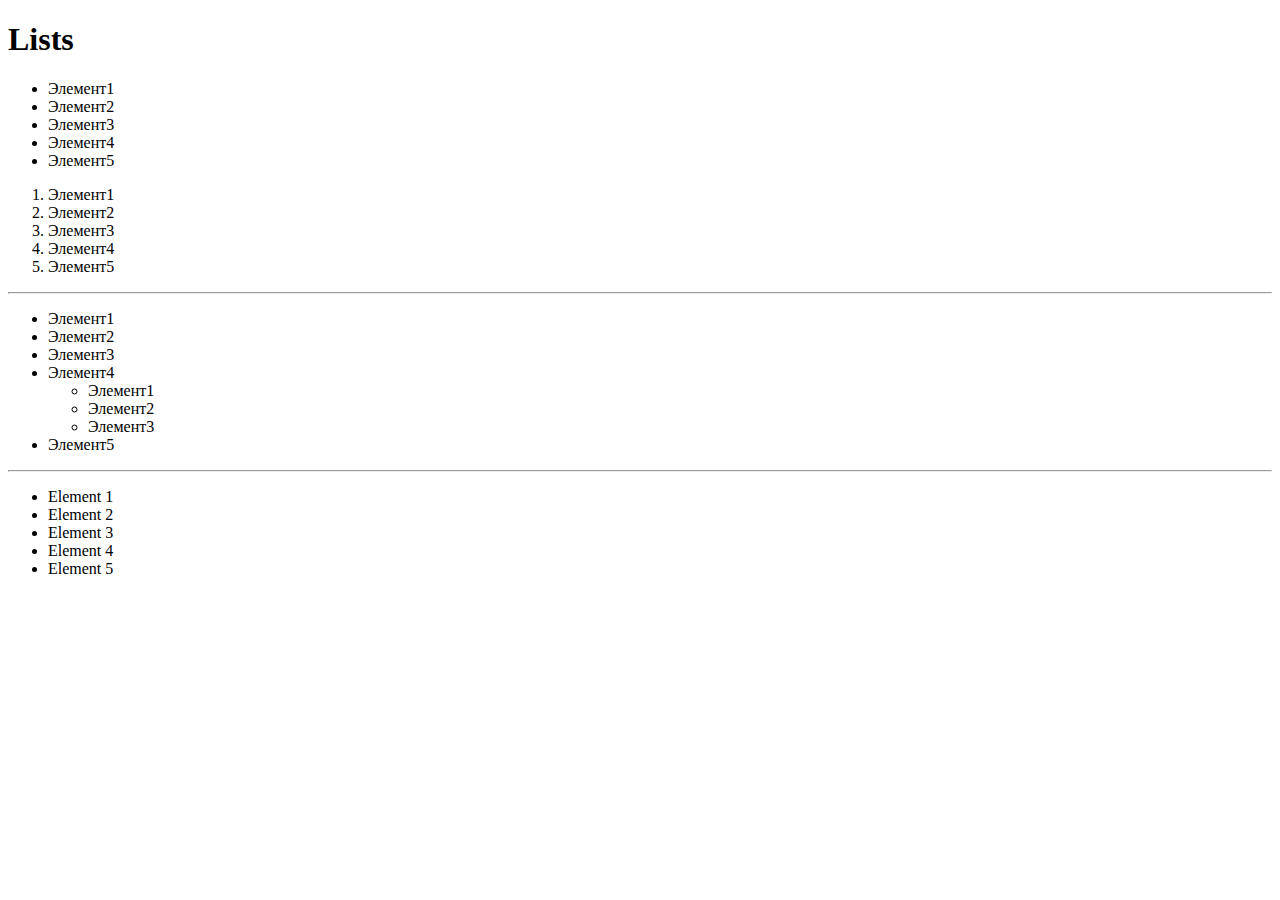
<file: 03_lists.html>
<!DOCTYPE html>
<html lang="en">
<head>
    <meta charset="UTF-8">
    <meta http-equiv="X-UA-Compatible" content="IE=edge">
    <meta name="viewport" content="width=device-width, initial-scale=1.0">
    <title>Lists</title>
</head>
<body>
    <h1>Lists</h1>

    <ul>
        <li>Элемент1</li>
        <li>Элемент2</li>
        <li>Элемент3</li>
        <li>Элемент4</li>
        <li>Элемент5</li>
    </ul>

    <ol>
        <li>Элемент1</li>
        <li>Элемент2</li>
        <li>Элемент3</li>
        <li>Элемент4</li>
        <li>Элемент5</li>
    </ol>

    <hr>
    <ul>
        <li>Элемент1</li>
        <li>Элемент2</li>
        <li>Элемент3</li>
        <li>
            Элемент4
            <ul>
                <li>Элемент1</li>
                <li>Элемент2</li>
                <li>Элемент3</li>   
            </ul>
        </li>
        <li>Элемент5</li>
    </ul>

<hr>

<ul>
    <li>Element 1</li>
    <li>Element 2</li>
    <li>Element 3</li>
    <li>Element 4</li>
    <li>Element 5</li>
</ul>
</body>
</html>
</file>
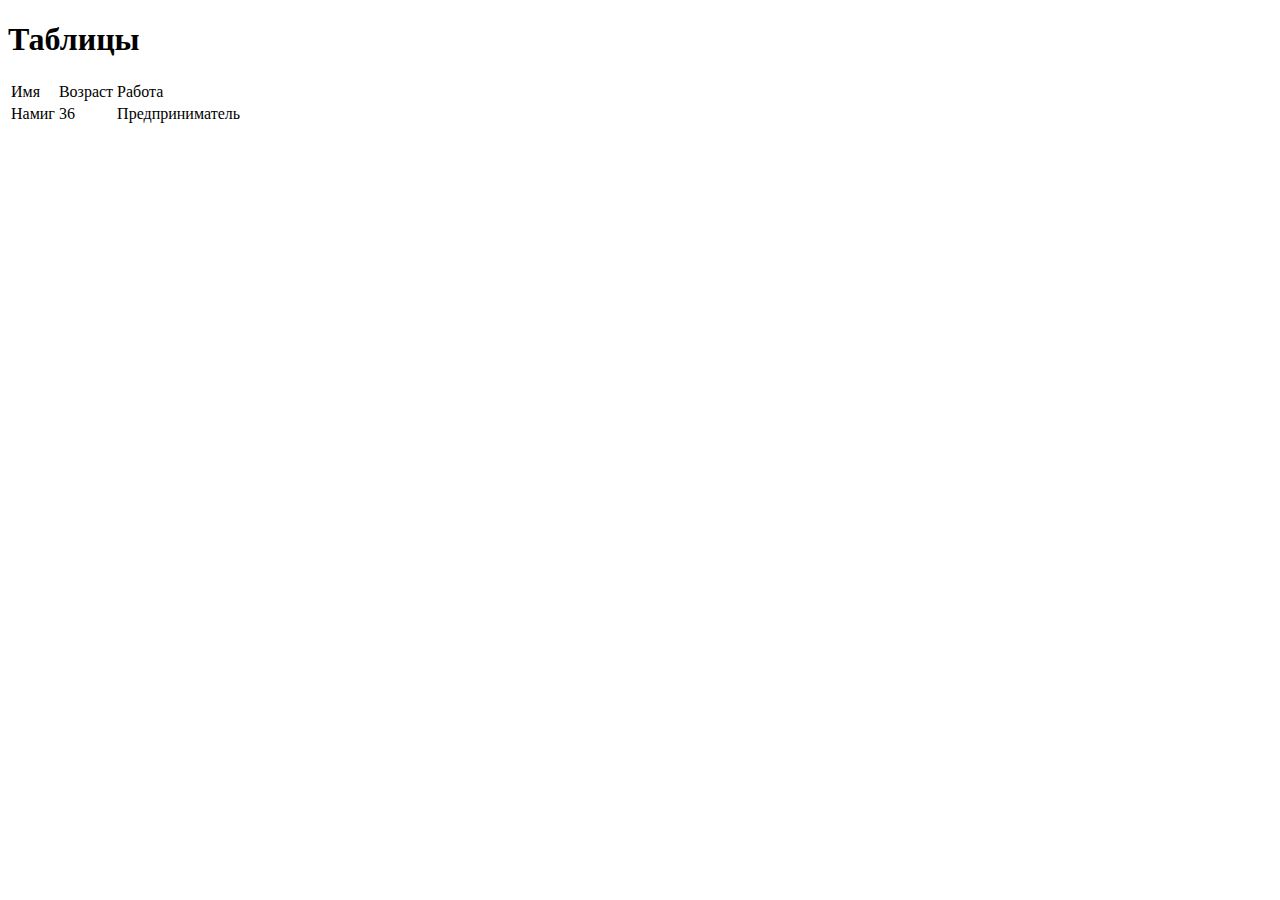
<file: 04_Table.Html>
<!DOCTYPE html>
<html lang="en">
<head>
    <meta charset="UTF-8">
    <meta http-equiv="X-UA-Compatible" content="IE=edge">
    <meta name="viewport" content="width=device-width, initial-scale=1.0">
    <title>Таблицы</title>
</head>
<body>
    <h1>Таблицы</h1>

    <table>
        <thead>
        <tr>
            <td>Имя</td>
            <td>Возраст</td>
            <td>Работа</td>
        </tr>
        </thead>
        <tbody>
        <tr>
            <td>Намиг</td>
            <td>36</td>
            <td>Предприниматель</td>
        </tr>
        </tbody>
    </table>
</body>
</html>
</file>
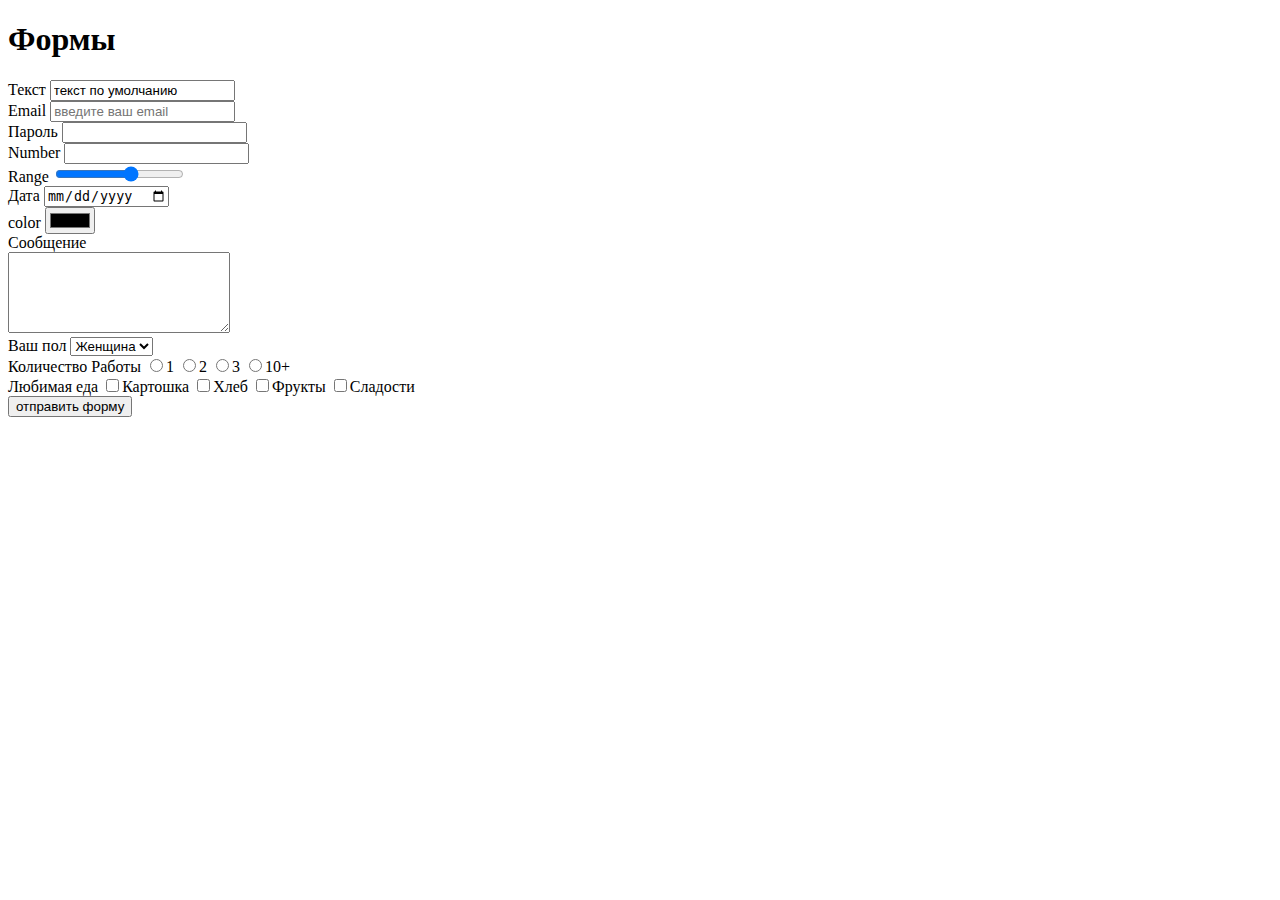
<file: 06_form.html>
<!DOCTYPE html>
<html lang="en">
<head>
    <meta charset="UTF-8">
    <meta http-equiv="X-UA-Compatible" content="IE=edge">
    <meta name="viewport" content="width=device-width, initial-scale=1.0">
    <title>Формы</title>
</head>
<body>
    <h1>Формы</h1>

<form>

<div>
 <label for="text">Текст</label>
 <input type="text" id="text" value="текст по умолчанию">
</div>

<div>
    <label for="Email">Email</label>
    <input type="email" id="email" placeholder="введите ваш email">
   </div>

<div>
 <label for="Password">Пароль</label>
 <input type="password" id="password">
</div>

<div>
 <label for="Number">Number</label>
 <input type="number" id="number" min="0">
   </div>

   <div>
    <label for="Range">Range</label>
    <input type="range" id="range" min="0" max="10" step="2">
    </div>

    <div>
        <label for="Date">Дата</label>
        <input type="date" id="Date">
       </div>
   
       <div>
        <label for="Color">color</label>
        <input type="color" id="Color">
       </div>

       <div>
        <label for="Message">Сообщение</label>
        <br>
        <textarea id="message" cols="25" rows="5"></textarea>
       </div>

       <div>
        <label for="Sex">Ваш пол</label>
        <select id="Sex">
            <option value="male">Мужчина</option>
            <option value="Female" selected>Женщина</option>
        </select>
       </div>

       <div>
        <label>Количество Работы</label>
        <input type="radio" name="work">1
        <input type="radio" name="work">2
        <input type="radio" name="work">3
        <input type="radio" name="work">10+
       </div>

       <div>
        <label>Любимая еда</label>
        <input type="checkbox" name="food">Картошка
        <input type="checkbox" name="food">Хлеб
        <input type="checkbox" name="food">Фрукты
        <input type="checkbox" name="food">Сладости
       </div>

       <!--<input type="submit" value="отправить форму">-->

       <button type="submit">отправить форму</button>


</form>

</body>
</html>
</file>
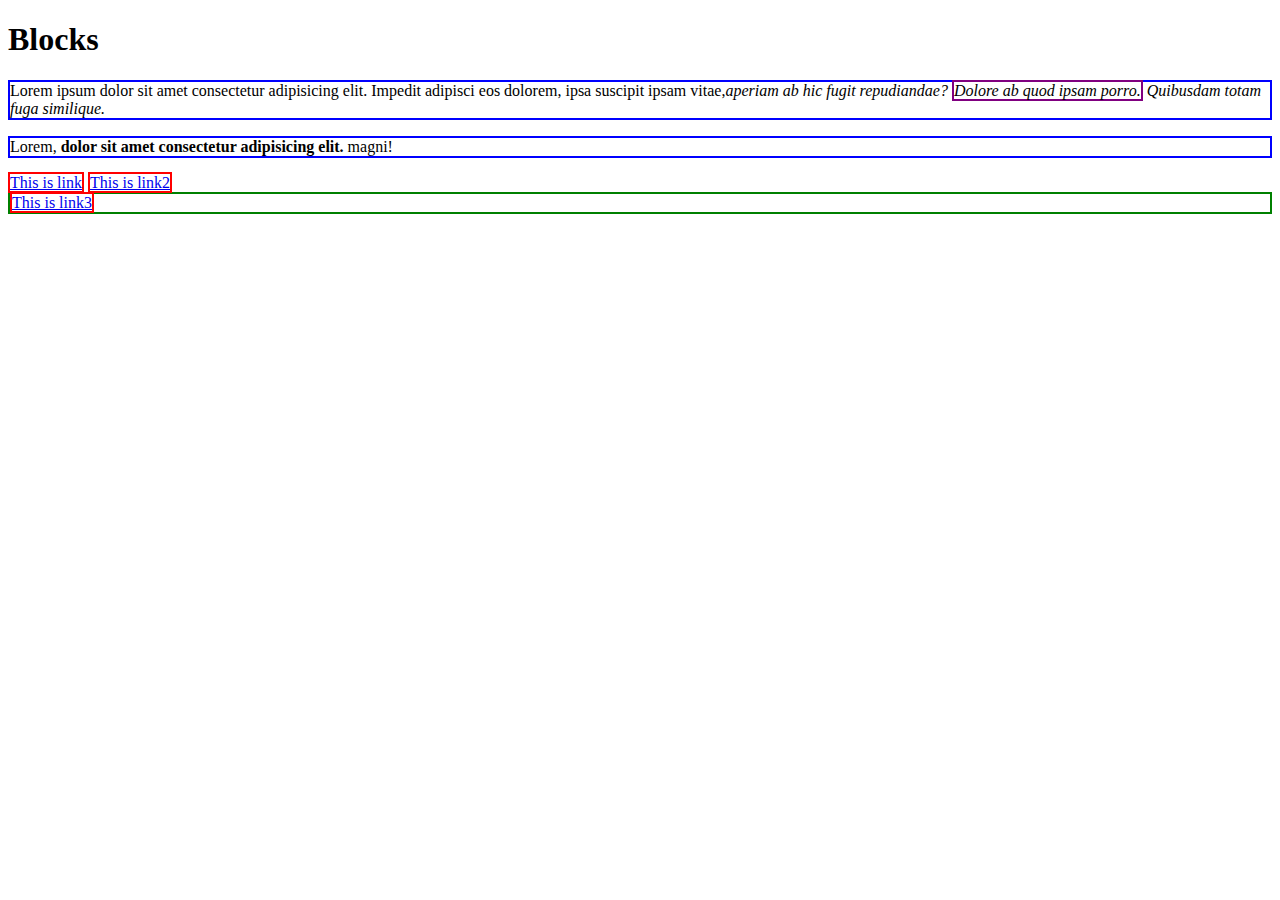
<file: 06_inline_block.Html>
<!DOCTYPE html>
<html lang="ru">
<head>
    <meta charset="UTF-8">
    <meta http-equiv="X-UA-Compatible" content="IE=edge">
    <meta name="viewport" content="width=device-width, initial-scale=1.0">
    <title>Blocks</title>
</head>
<div>

    <h1>Blocks</h1>

    <p style="border: 2px solid blue">Lorem ipsum dolor sit amet consectetur adipisicing elit. Impedit adipisci eos dolorem, ipsa suscipit ipsam vitae,<em>aperiam ab hic fugit repudiandae? <span style="border: 2px solid purple;">Dolore ab quod ipsam porro.</span> Quibusdam totam fuga similique.</em></p>

    <p style="border: 2px solid blue">Lorem, <strong> dolor sit amet consectetur adipisicing elit.</strong> magni!</p>

<a href="#" style="border: 2px solid red">This is link</a>
<a href="#" style="border: 2px solid red" >This is link2</a>
<div style="border: 2px solid green">
<a href="#" style="border: 2px solid red" >This is link3</a>
</div>

</body>
</html>
</file>
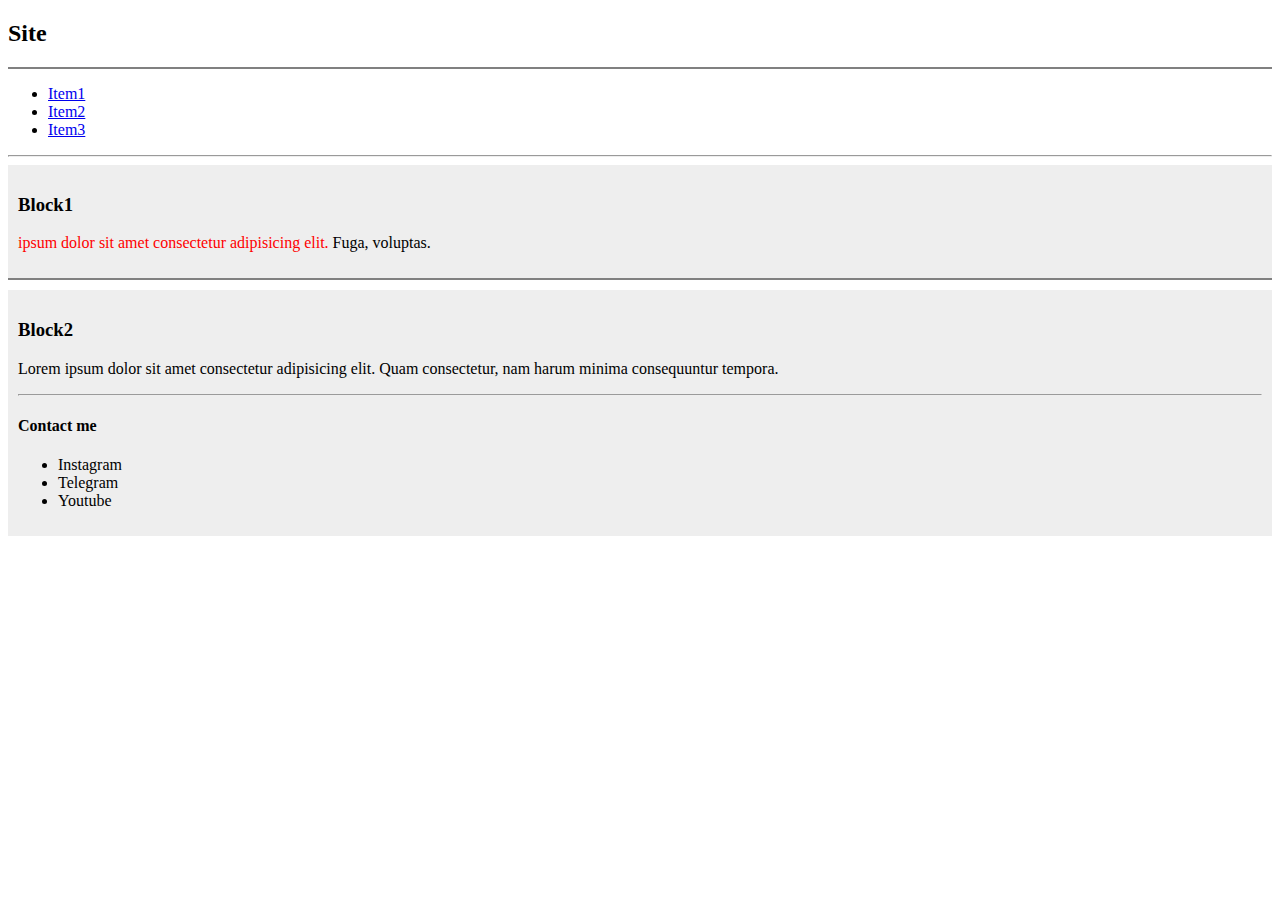
<file: 07_site.html>
<!DOCTYPE html>
<html lang="en">
<head>
    <meta charset="UTF-8">
    <meta http-equiv="X-UA-Compatible" content="IE=edge">
    <meta name="viewport" content="width=device-width, initial-scale=1.0">
    <title>Site</title>

    <style>
        .header{
            border-bottom: 2px solid grey;
        }

        .card {
            background-color: #eee;
            padding: 10px;
            margin-bottom: 10px;
        }
        .color {
            color:red
        }
    </style>

</head>
<body>

    <header id="header" class="header">
        <h2>Site</h2>
    </header>

    <nav id="navigation">
        <ul>
            <li><a href="#">Item1</a></li>
            <li><a href="#">Item2</a></li>
            <li><a href="#">Item3</a></li>
        </ul>
    </nav>

<hr>

<section></section>
<article id="block1" class="card header" >
    <h3>Block1</h3>
    <p><span class="color"> ipsum dolor sit amet consectetur adipisicing elit.</span> Fuga, voluptas.</p>
</article>

<article id="Block2" class="card">
    <h3>Block2</h3>
    <p>Lorem ipsum dolor sit amet consectetur adipisicing elit. Quam consectetur, nam harum minima consequuntur tempora.</p>
</article</section>

<hr>
<footer id="footer">
    <h4>Contact me</h4>
    <ul>
        <li>Instagram</li>
        <li>Telegram</li>
        <li>Youtube</li>
    </ul>
</footer>



</body>
</html>
</file>
